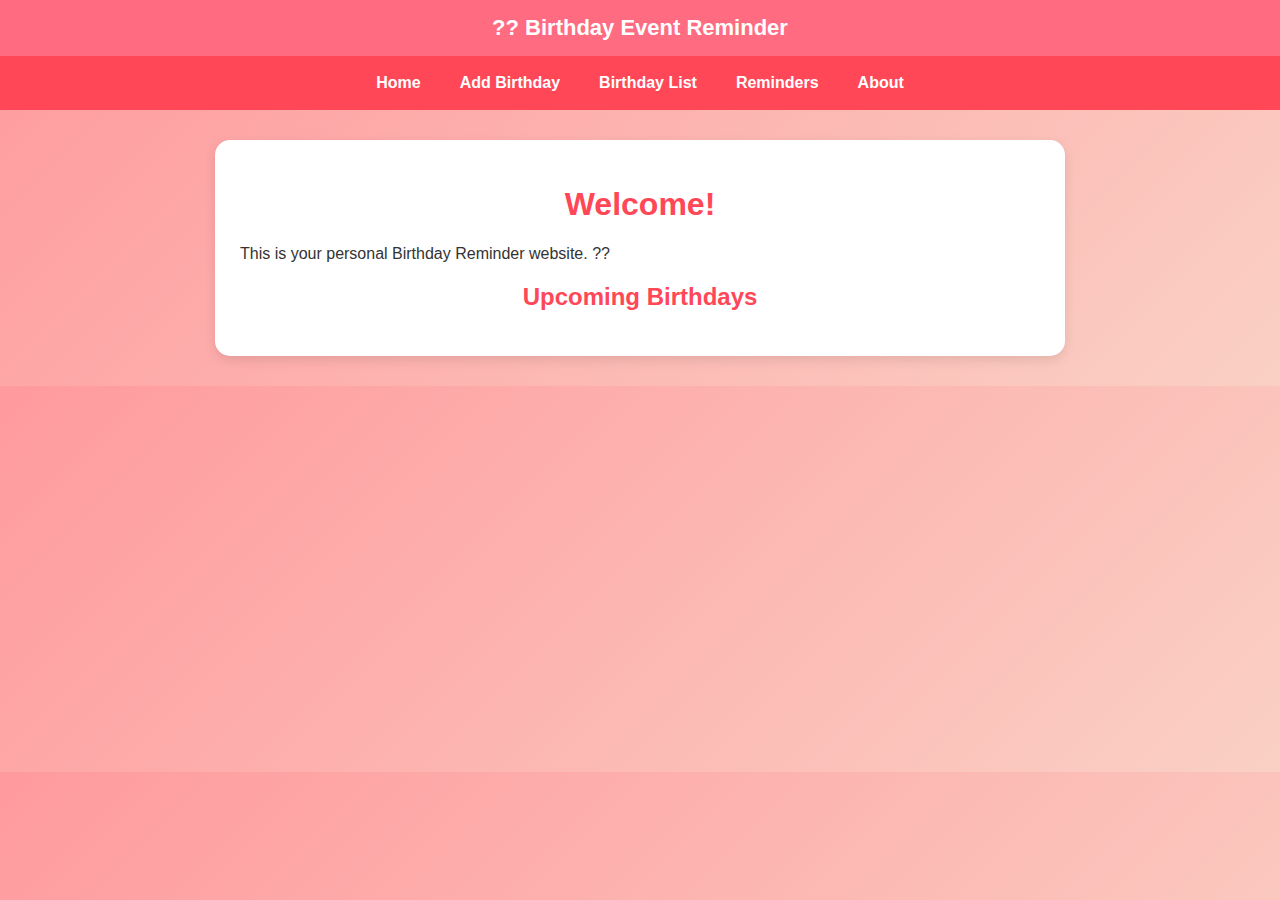
<file: index.html>
<!DOCTYPE html>
<html lang="en">
<head>
  <meta charset="UTF-8">
  <title>Birthday Reminder - Home</title>
  <link rel="stylesheet" href="style.css">
</head>
<body>
  <header>?? Birthday Event Reminder</header>
  <nav>
    <a href="index.html">Home</a>
    <a href="add.html">Add Birthday</a>
    <a href="list.html">Birthday List</a>
    <a href="reminder.html">Reminders</a>
    <a href="about.html">About</a>
  </nav>

  <div class="container">
    <h1>Welcome!</h1>
    <p>This is your personal Birthday Reminder website. ??</p>
    <h2>Upcoming Birthdays</h2>
    <ul id="upcoming"></ul>
  </div>

  <script>
    function loadUpcoming() {
      let birthdays = JSON.parse(localStorage.getItem("birthdays") || "[]");
      birthdays.sort((a,b)=> new Date(a.date) - new Date(b.date));
      let list = document.getElementById("upcoming");
      list.innerHTML = birthdays.slice(0,5).map(b => `<li>${b.name} - ${b.date}</li>`).join("");
    }
    loadUpcoming();
  </script>
</body>
</html>
</file>
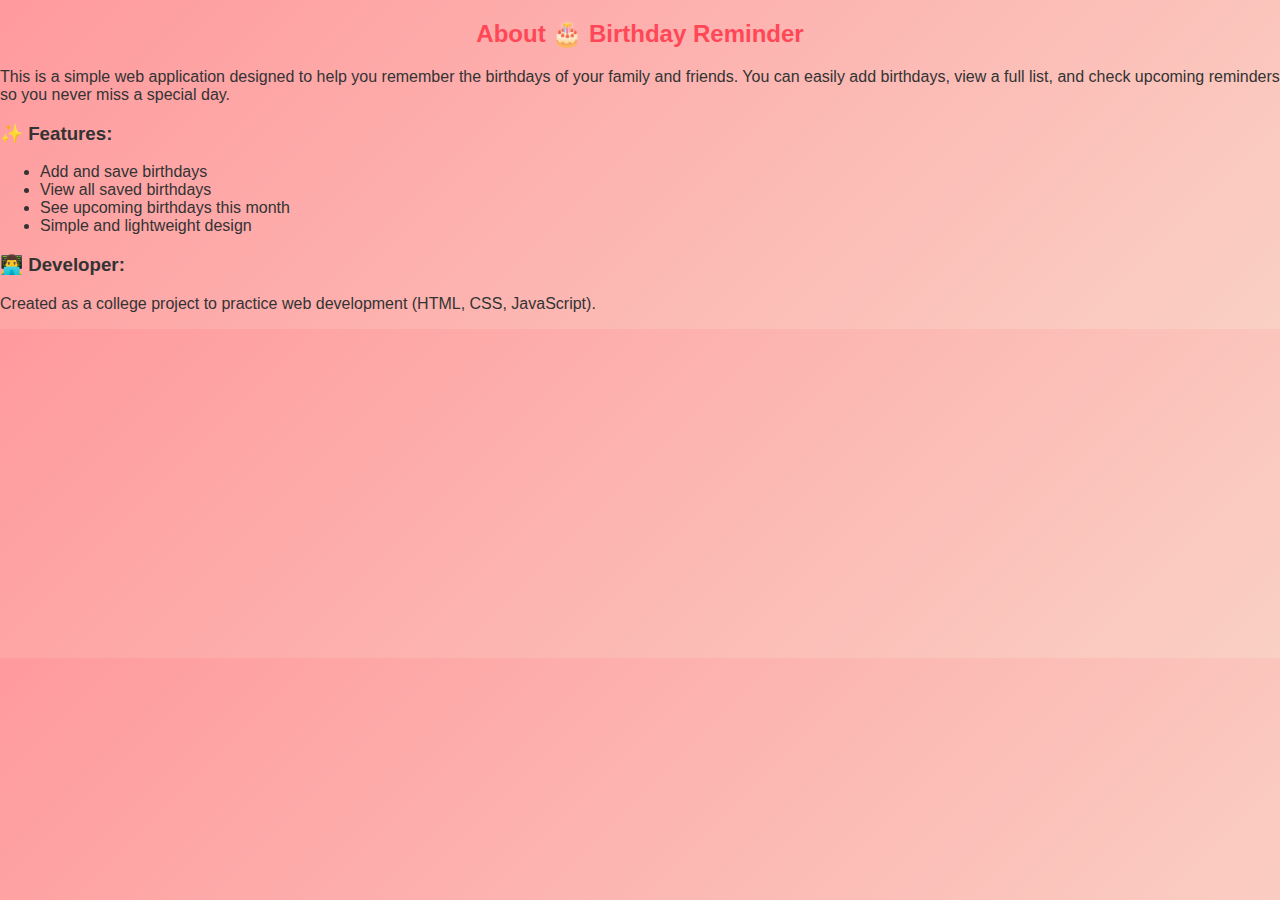
<file: adout.html>
<!DOCTYPE html>
<html lang="en">
<head>
  <meta charset="UTF-8">
  <meta name="viewport" content="width=device-width, initial-scale=1.0">
  <title>About</title>
  <link rel="stylesheet" href="style.css">
</head>
<body>
  <h2>About 🎂 Birthday Reminder</h2>
  <p>
    This is a simple web application designed to help you 
    remember the birthdays of your family and friends. 
    You can easily add birthdays, view a full list, and 
    check upcoming reminders so you never miss a special day.
  </p>

  <h3>✨ Features:</h3>
  <ul>
    <li>Add and save birthdays</li>
    <li>View all saved birthdays</li>
    <li>See upcoming birthdays this month</li>
    <li>Simple and lightweight design</li>
  </ul>

  <h3>👨‍💻 Developer:</h3>
  <p>Created as a college project to practice web development (HTML, CSS, JavaScript).</p>
</body>
</html>
</file>
<file: style.css>
body {
  font-family: 'Segoe UI', sans-serif;
  background: linear-gradient(135deg, #ff9a9e, #fad0c4);
  margin: 0;
  padding: 0;
  color: #333;
}

header {
  background: #ff6b81;
  padding: 15px;
  text-align: center;
  color: white;
  font-size: 22px;
  font-weight: bold;
}

nav {
  background: #ff4757;
  display: flex;
  justify-content: center;
  gap: 15px;
  padding: 10px;
}

nav a {
  color: white;
  text-decoration: none;
  font-weight: bold;
  padding: 8px 12px;
  border-radius: 8px;
  transition: 0.3s;
}

nav a:hover {
  background: rgba(255,255,255,0.2);
}

.container {
  max-width: 800px;
  margin: 30px auto;
  background: white;
  padding: 25px;
  border-radius: 15px;
  box-shadow: 0 4px 12px rgba(0,0,0,0.1);
}

h1, h2 {
  text-align: center;
  color: #ff4757;
}

button {
  background: #ff6b81;
  color: white;
  border: none;
  padding: 10px 15px;
  border-radius: 8px;
  font-size: 16px;
  cursor: pointer;
  transition: 0.3s;
}

button:hover {
  background: #ff4757;
}

input, select {
  width: 100%;
  padding: 10px;
  margin: 8px 0;
  border-radius: 8px;
  border: 1px solid #ccc;
}
</file>
